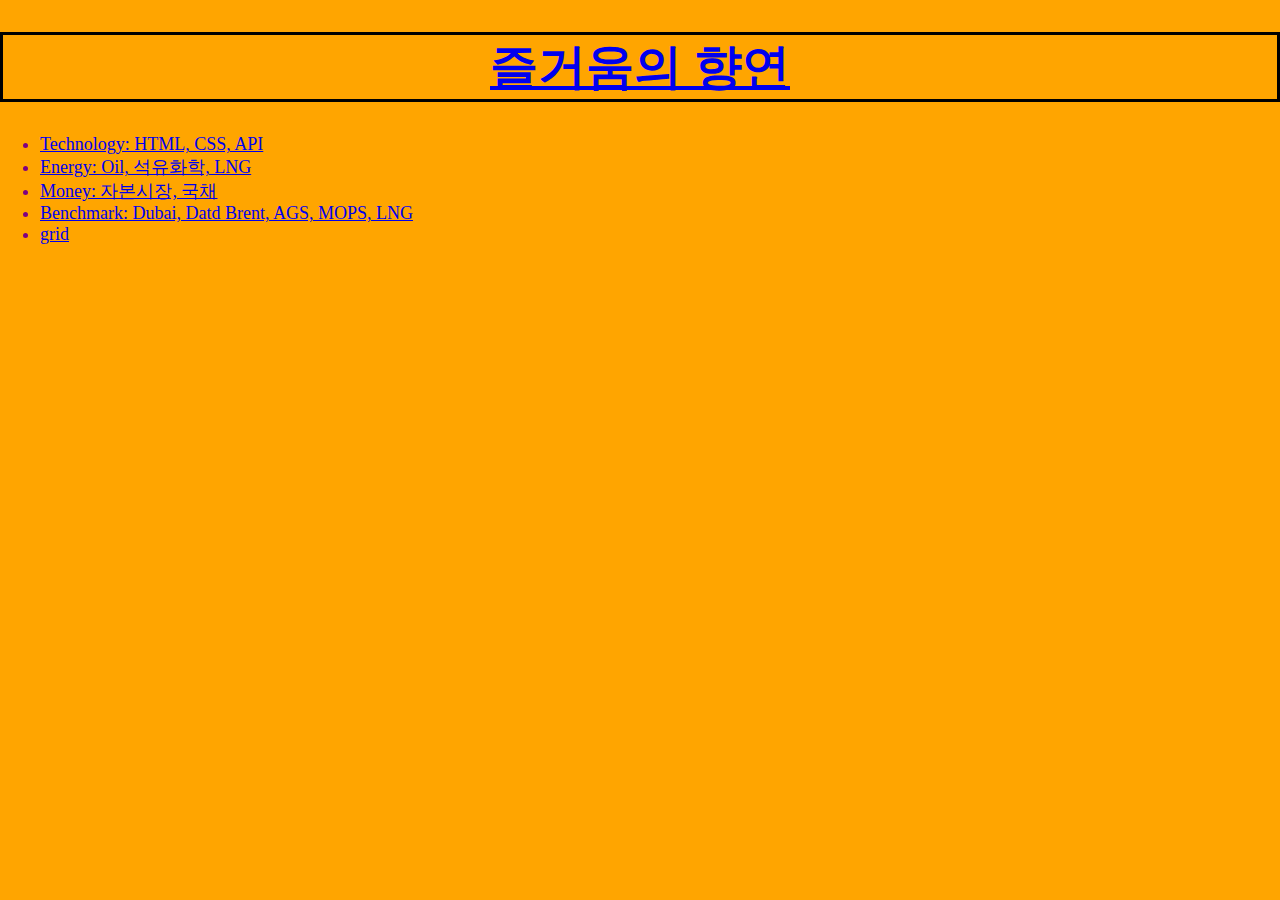
<file: index.html>
<!DOCTYPE html>
<html>
  <head>
    <meta charset="utf-8">
    <link rel="stylesheet" href="style.css">
    <title>즐거움의 향연</title>
    <style>
      text-align: center; 
      </style>
  </head>

  <body>
    <h1 class="title"> <a href="index.html"> 즐거움의 향연 </a> </h1>
    <ol> 
     <li> <a href="tech.html"> Technology: HTML, CSS, API </a> </li>
     <li> <a href="energy.html"> Energy: Oil, 석유화학, LNG </a> </li>
     <li> <a href="money.html">  Money: 자본시장, 국채 </a> </li>
     <li> <a href="platts.html"> Benchmark: Dubai, Datd Brent, AGS, MOPS, LNG </a> </li>
     <li> <a href="grid.html"> grid </a> </li>
     
    </ol>
        <p> <iframe src="https://www.google.com/maps/embed?pb=!1m18!1m12!1m3!1d3162.4351829558987!2d126.97559595064227!3d37.56836897969843!2m3!1f0!2f0!3f0!3m2!1i1024!2i768!4f13.1!3m3!1m2!1s0x357ca2ed050a2211%3A0xa2a46b19f892e942!2z7ISc7Jq47YyM7J2064K47Iqk7IS87YSw!5e0!3m2!1sko!2ssg!4v1594802346267!5m2!1sko!2ssg" width="400" height="300" frameborder="0" style="border:0;" allowfullscreen="" aria-hidden="false" tabindex="0"></iframe> 
        </p>
   
  </body>
</html>
</file>
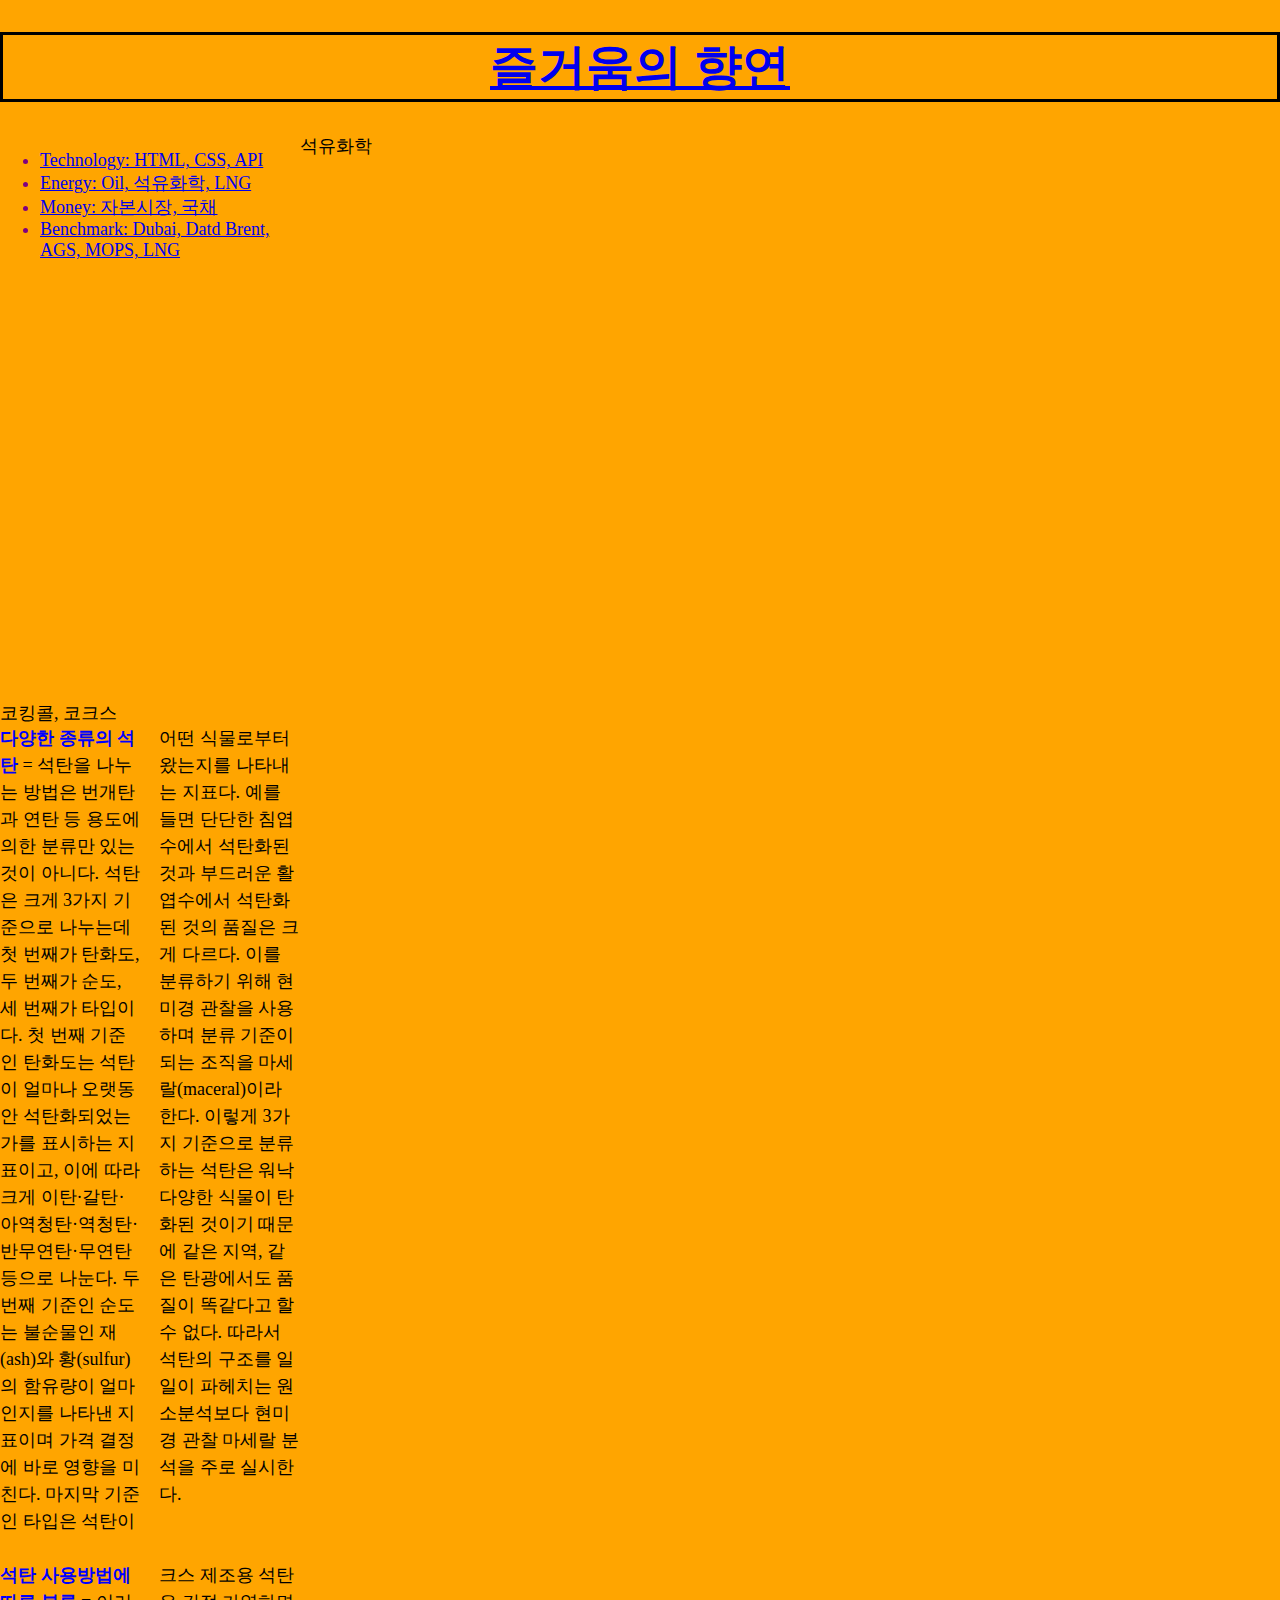
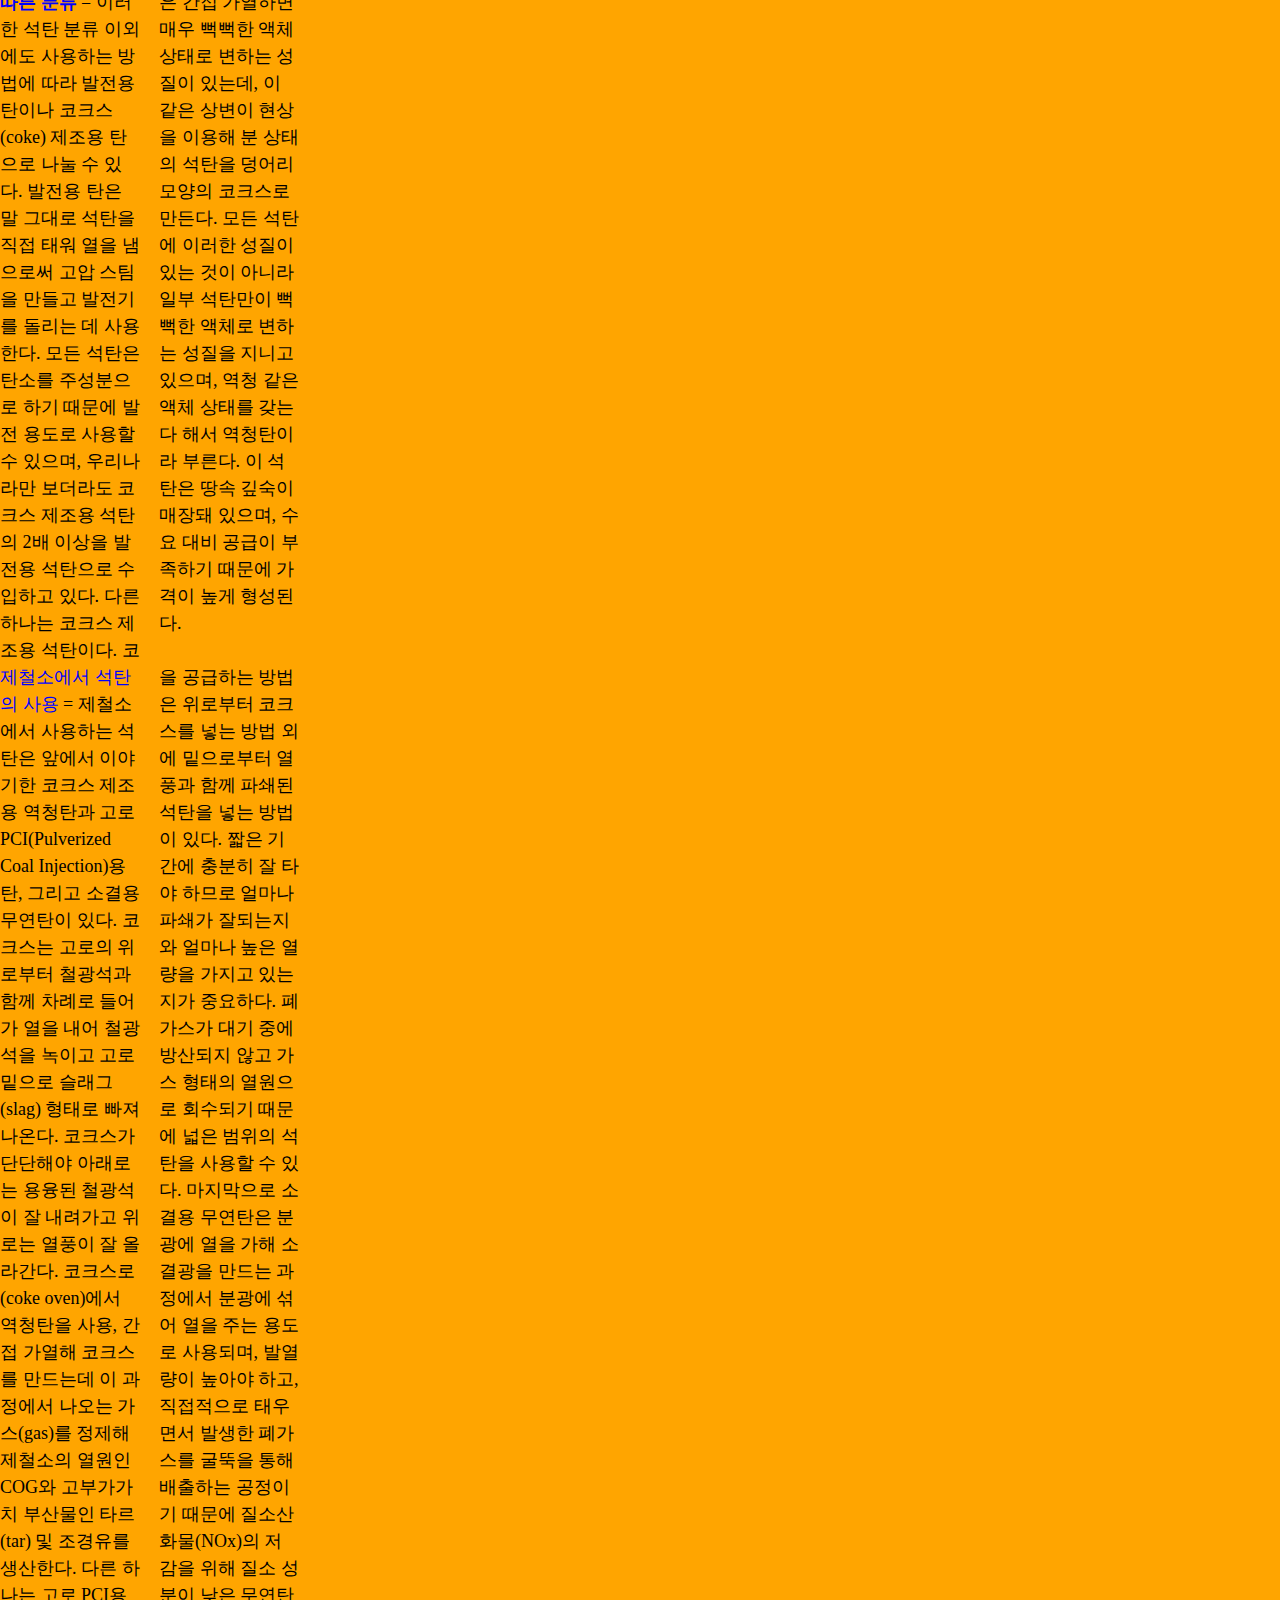
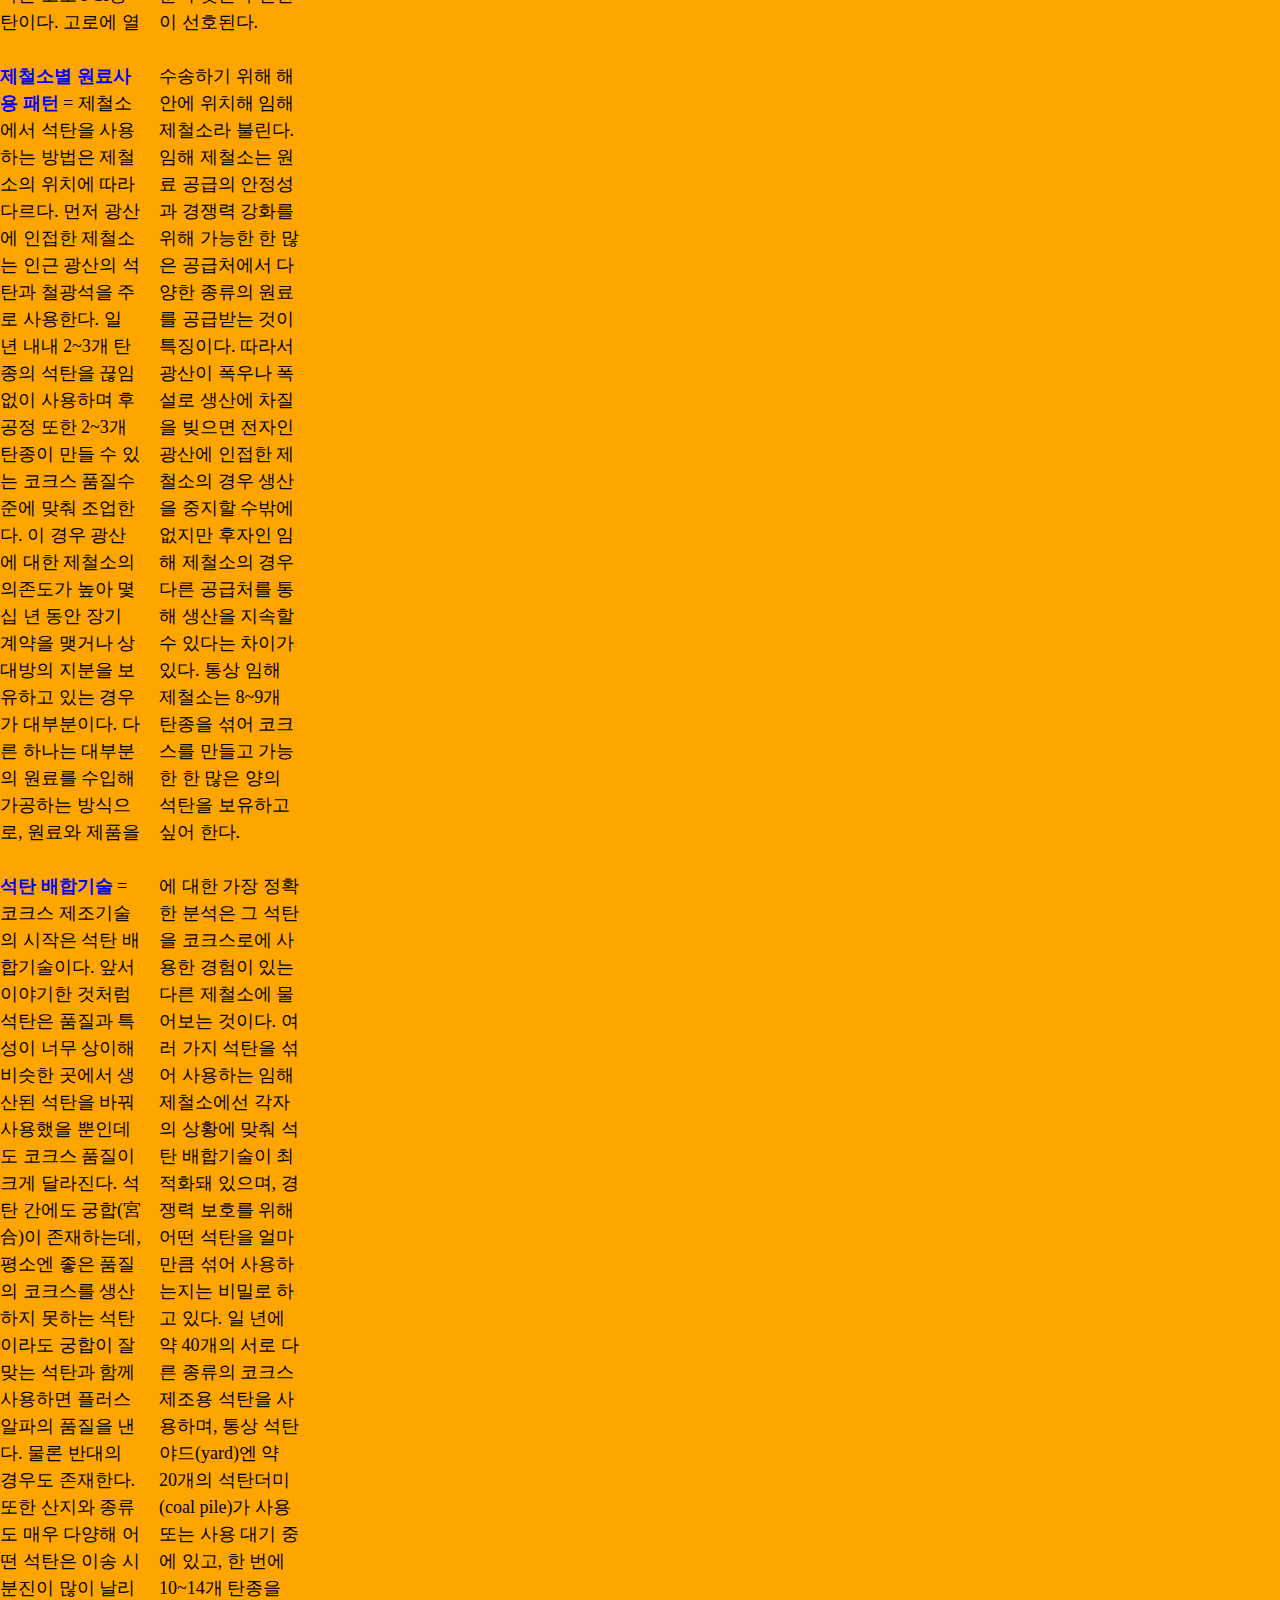
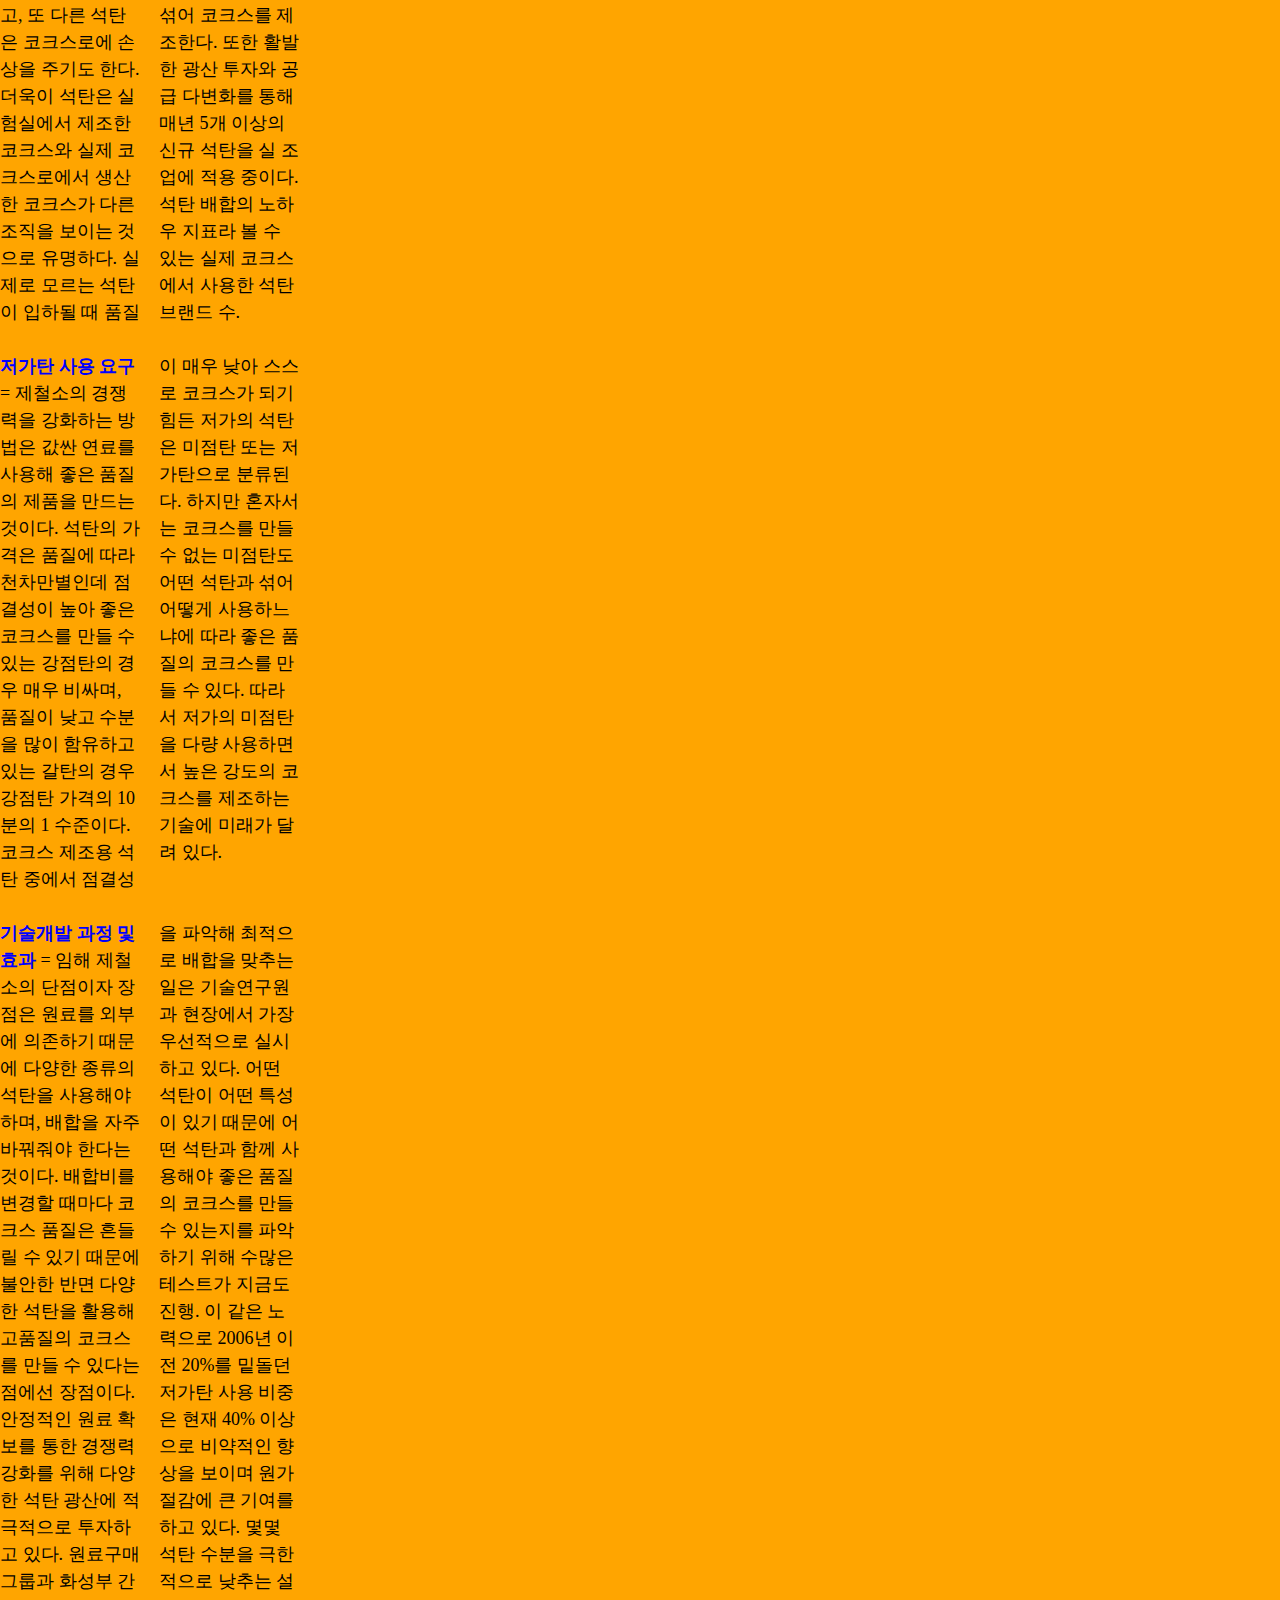
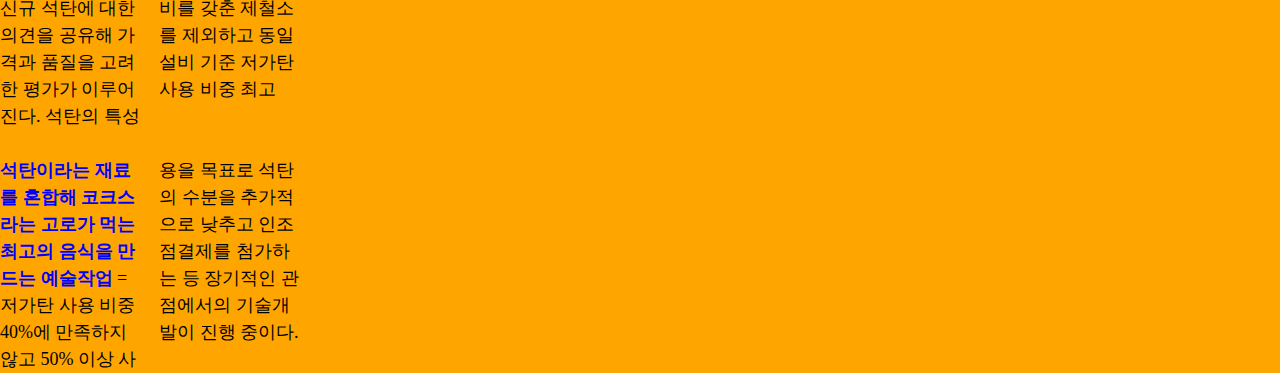
<file: energy.html>
<!DOCTYPE html>
<html>
  <head>
    <meta charset="utf-8">
    <link rel="stylesheet" href="style.css"> 
    <title>즐거움의 향연</title>
     
  </head>
  <body>
    <h1 class="title"> <a href="index.html"> 즐거움의 향연 </a> </h1>
  <div id="grid">
      <ol> 
     <li> <a href="tech.html">Technology: HTML, CSS, API </a> </li>
     <li> <a href="energy.html"> Energy: Oil, 석유화학, LNG </a> </li>
     <li> <a href="money.html">  Money: 자본시장, 국채 </a> </li>
     <li> <a href="platts.html"> Benchmark: Dubai, Datd Brent, AGS, MOPS, LNG </a> </li>
    </ol>
  
    <div>
       <p> 석유화학 </p>
     <iframe width="958" height="539" src="https://www.youtube.com/embed/F_bFXhcK6hM" frameborder="0" allow="accelerometer; autoplay; encrypted-media; gyroscope; picture-in-picture" allowfullscreen></iframe>
    </div>

    <div>
       <p> 코킹콜, 코크스 </p>
      <P style="LINE-HEIGHT: 150%"><B><FONT color=blue>다양한 종류의 석탄</FONT></B> = 석탄을 나누는 방법은 번개탄과 연탄 등 용도에 의한 분류만 있는 것이 아니다. 석탄은 크게 3가지 기준으로 나누는데 첫 번째가 탄화도, 두 번째가 순도, 세 번째가 타입이다. 첫 번째 기준인 탄화도는 석탄이 얼마나 오랫동안 석탄화되었는가를 표시하는 지표이고, 이에 따라 크게 이탄·갈탄·아역청탄·역청탄·반무연탄·무연탄 등으로 나눈다. 두 번째 기준인 순도는 불순물인 재(ash)와 황(sulfur)의 함유량이 얼마인지를 나타낸 지표이며 가격 결정에 바로 영향을 미친다. 마지막 기준인 타입은 석탄이 어떤 식물로부터 왔는지를 나타내는 지표다. 예를 들면 단단한 침엽수에서 석탄화된 것과 부드러운 활엽수에서 석탄화된 것의 품질은 크게 다르다. 이를 분류하기 위해 현미경 관찰을 사용하며 분류 기준이 되는 조직을 마세랄(maceral)이라 한다. 이렇게 3가지 기준으로 분류하는 석탄은 워낙 다양한 식물이 탄화된 것이기 때문에 같은 지역, 같은 탄광에서도 품질이 똑같다고 할 수 없다. 따라서 석탄의 구조를 일일이 파헤치는 원소분석보다 현미경 관찰 마세랄 분석을 주로 실시한다. 
      <P style="LINE-HEIGHT: 150%">&nbsp; 

<DIV></DIV>
<P style="LINE-HEIGHT: 150%">
<DIV></DIV>
<P style="LINE-HEIGHT: 150%">
<DIV></DIV>
<P style="LINE-HEIGHT: 150%"><B><FONT color=blue>석탄 사용방법에 따른 분류</FONT></B> = 이러한 석탄 분류 이외에도 사용하는 방법에 따라 발전용 탄이나 코크스(coke) 제조용 탄으로 나눌 수 있다. 발전용 탄은 말 그대로 석탄을 직접 태워 열을 냄으로써 고압 스팀을 만들고 발전기를 돌리는 데 사용한다. 모든 석탄은 탄소를 주성분으로 하기 때문에 발전 용도로 사용할 수 있으며, 우리나라만 보더라도 코크스 제조용 석탄의 2배 이상을 발전용 석탄으로 수입하고 있다. 다른 하나는 코크스 제조용 석탄이다. 코크스 제조용 석탄은 간접 가열하면 매우 뻑뻑한 액체 상태로 변하는 성질이 있는데, 이 같은 상변이 현상을 이용해 분 상태의 석탄을 덩어리 모양의 코크스로 만든다. 모든 석탄에 이러한 성질이 있는 것이 아니라 일부 석탄만이 뻑뻑한 액체로 변하는 성질을 지니고 있으며, 역청 같은 액체 상태를 갖는다 해서 역청탄이라 부른다. 이 석탄은 땅속 깊숙이 매장돼 있으며, 수요 대비 공급이 부족하기 때문에 가격이 높게 형성된다. 
<DIV></DIV>
<P style="LINE-HEIGHT: 150%">
<DIV></DIV>
<P style="LINE-HEIGHT: 150%">
<DIV></DIV>
<P style="LINE-HEIGHT: 150%"><FONT color=blue>제철소에서 석탄의 사용</FONT> = 제철소에서 사용하는 석탄은 앞에서 이야기한 코크스 제조용 역청탄과 고로 PCI(Pulverized Coal Injection)용 탄, 그리고 소결용 무연탄이 있다. 코크스는 고로의 위로부터 철광석과 함께 차례로 들어가 열을 내어 철광석을 녹이고 고로 밑으로 슬래그(slag) 형태로 빠져나온다. 코크스가 단단해야 아래로는 용융된 철광석이 잘 내려가고 위로는 열풍이 잘 올라간다. 코크스로(coke oven)에서 역청탄을 사용, 간접 가열해 코크스를 만드는데 이 과정에서 나오는 가스(gas)를 정제해 제철소의 열원인 COG와 고부가가치 부산물인 타르(tar) 및 조경유를 생산한다. 다른 하나는 고로 PCI용 탄이다. 고로에 열을 공급하는 방법은 위로부터 코크스를 넣는 방법 외에 밑으로부터 열풍과 함께 파쇄된 석탄을 넣는 방법이 있다. 짧은 기간에 충분히 잘 타야 하므로 얼마나 파쇄가 잘되는지와 얼마나 높은 열량을 가지고 있는지가 중요하다. 폐가스가 대기 중에 방산되지 않고 가스 형태의 열원으로 회수되기 때문에 넓은 범위의 석탄을 사용할 수 있다. 마지막으로 소결용 무연탄은 분광에 열을 가해 소결광을 만드는 과정에서 분광에 섞어 열을 주는 용도로 사용되며, 발열량이 높아야 하고, 직접적으로 태우면서 발생한 폐가스를 굴뚝을 통해 배출하는 공정이기 때문에 질소산화물(NOx)의 저감을 위해 질소 성분이 낮은 무연탄이 선호된다. 
<P style="LINE-HEIGHT: 150%">&nbsp; 
<DIV></DIV>
<P style="LINE-HEIGHT: 150%">
<DIV></DIV>
<P style="LINE-HEIGHT: 150%">
<DIV></DIV>
<P style="LINE-HEIGHT: 150%"><B><FONT color=blue>제철소별 원료사용 패턴</FONT></B> = 제철소에서 석탄을 사용하는 방법은 제철소의 위치에 따라 다르다. 먼저 광산에 인접한 제철소는 인근 광산의 석탄과 철광석을 주로 사용한다. 일 년 내내 2~3개 탄종의 석탄을 끊임없이 사용하며 후공정 또한 2~3개 탄종이 만들 수 있는 코크스 품질수준에 맞춰 조업한다. 이 경우 광산에 대한 제철소의 의존도가 높아 몇 십 년 동안 장기 계약을 맺거나 상대방의 지분을 보유하고 있는 경우가 대부분이다. 다른 하나는 대부분의 원료를 수입해 가공하는 방식으로, 원료와 제품을 수송하기 위해 해안에 위치해 임해 제철소라 불린다. 임해 제철소는 원료 공급의 안정성과 경쟁력 강화를 위해 가능한 한 많은 공급처에서 다양한 종류의 원료를 공급받는 것이 특징이다. 따라서 광산이 폭우나 폭설로 생산에 차질을 빚으면 전자인 광산에 인접한 제철소의 경우 생산을 중지할 수밖에 없지만 후자인 임해 제철소의 경우 다른 공급처를 통해 생산을 지속할 수 있다는 차이가 있다. 통상 임해 제철소는 8~9개 탄종을 섞어 코크스를 만들고 가능한 한 많은 양의 석탄을 보유하고 싶어 한다. 
<P style="LINE-HEIGHT: 150%">&nbsp; 
<DIV></DIV>
<P style="LINE-HEIGHT: 150%">
<DIV></DIV>
<P style="LINE-HEIGHT: 150%">
<DIV></DIV>
<P style="LINE-HEIGHT: 150%"><B><FONT color=blue>석탄 배합기술</FONT></B> = 코크스 제조기술의 시작은 석탄 배합기술이다. 앞서 이야기한 것처럼 석탄은 품질과 특성이 너무 상이해 비슷한 곳에서 생산된 석탄을 바꿔 사용했을 뿐인데도 코크스 품질이 크게 달라진다. 석탄 간에도 궁합(宮合)이 존재하는데, 평소엔 좋은 품질의 코크스를 생산하지 못하는 석탄이라도 궁합이 잘 맞는 석탄과 함께 사용하면 플러스 알파의 품질을 낸다. 물론 반대의 경우도 존재한다. 또한 산지와 종류도 매우 다양해 어떤 석탄은 이송 시 분진이 많이 날리고, 또 다른 석탄은 코크스로에 손상을 주기도 한다. 더욱이 석탄은 실험실에서 제조한 코크스와 실제 코크스로에서 생산한 코크스가 다른 조직을 보이는 것으로 유명하다. 실제로 모르는 석탄이 입하될 때 품질에 대한 가장 정확한 분석은 그 석탄을 코크스로에 사용한 경험이 있는 다른 제철소에 물어보는 것이다. 여러 가지 석탄을 섞어 사용하는 임해 제철소에선 각자의 상황에 맞춰 석탄 배합기술이 최적화돼 있으며, 경쟁력 보호를 위해 어떤 석탄을 얼마만큼 섞어 사용하는지는 비밀로 하고 있다. 일 년에 약 40개의 서로 다른 종류의 코크스 제조용 석탄을 사용하며, 통상 석탄 야드(yard)엔 약 20개의 석탄더미(coal pile)가 사용 또는 사용 대기 중에 있고, 한 번에 10~14개 탄종을 섞어 코크스를 제조한다. 또한 활발한 광산 투자와 공급 다변화를 통해 매년 5개 이상의 신규 석탄을 실 조업에 적용 중이다. 석탄 배합의 노하우 지표라 볼 수 있는 실제 코크스에서 사용한 석탄 브랜드 수. 
<P style="LINE-HEIGHT: 150%">&nbsp; 
<DIV></DIV>
<P style="LINE-HEIGHT: 150%">
<DIV></DIV>
<P style="LINE-HEIGHT: 150%">
<DIV></DIV>
<P style="LINE-HEIGHT: 150%"><B><FONT color=blue>저가탄 사용 요구</FONT></B> = 제철소의 경쟁력을 강화하는 방법은 값싼 연료를 사용해 좋은 품질의 제품을 만드는 것이다. 석탄의 가격은 품질에 따라 천차만별인데 점결성이 높아 좋은 코크스를 만들 수 있는 강점탄의 경우 매우 비싸며, 품질이 낮고 수분을 많이 함유하고 있는 갈탄의 경우 강점탄 가격의 10분의 1 수준이다. 코크스 제조용 석탄 중에서 점결성이 매우 낮아 스스로 코크스가 되기 힘든 저가의 석탄은 미점탄 또는 저가탄으로 분류된다. 하지만 혼자서는 코크스를 만들 수 없는 미점탄도 어떤 석탄과 섞어 어떻게 사용하느냐에 따라 좋은 품질의 코크스를 만들 수 있다.  따라서 저가의 미점탄을 다량 사용하면서 높은 강도의 코크스를 제조하는 기술에 미래가 달려 있다. 
<P style="LINE-HEIGHT: 150%">&nbsp; 
<DIV></DIV>
<P style="LINE-HEIGHT: 150%">
<DIV></DIV>
<P style="LINE-HEIGHT: 150%">
<DIV></DIV>
<P style="LINE-HEIGHT: 150%"><B><FONT color=blue>기술개발 과정 및 효과</FONT></B> = 임해 제철소의 단점이자 장점은 원료를 외부에 의존하기 때문에 다양한 종류의 석탄을 사용해야 하며, 배합을 자주 바꿔줘야 한다는 것이다. 배합비를 변경할 때마다 코크스 품질은 흔들릴 수 있기 때문에 불안한 반면 다양한 석탄을 활용해 고품질의 코크스를 만들 수 있다는 점에선 장점이다. 안정적인 원료 확보를 통한 경쟁력 강화를 위해 다양한 석탄 광산에 적극적으로 투자하고 있다. 원료구매그룹과 화성부 간 신규 석탄에 대한 의견을 공유해 가격과 품질을 고려한 평가가 이루어진다. 석탄의 특성을 파악해 최적으로 배합을 맞추는 일은 기술연구원과 현장에서 가장 우선적으로 실시하고 있다. 어떤 석탄이 어떤 특성이 있기 때문에 어떤 석탄과 함께 사용해야 좋은 품질의 코크스를 만들 수 있는지를 파악하기 위해 수많은 테스트가 지금도 진행. 이 같은 노력으로 2006년 이전 20%를 밑돌던 저가탄 사용 비중은 현재 40% 이상으로 비약적인 향상을 보이며 원가절감에 큰 기여를 하고 있다. 몇몇 석탄 수분을 극한적으로 낮추는 설비를 갖춘 제철소를 제외하고 동일 설비 기준 저가탄 사용 비중 최고
<P style="LINE-HEIGHT: 150%">&nbsp; 
<DIV></DIV>
<P style="LINE-HEIGHT: 150%">
<DIV></DIV>
<P style="LINE-HEIGHT: 150%">
<DIV></DIV>
<P style="LINE-HEIGHT: 150%"><B><FONT color=blue>석탄이라는 재료를 혼합해 코크스라는 고로가 먹는 최고의 음식을 만드는 예술작업</FONT></B> = 저가탄 사용 비중 40%에 만족하지 않고 50% 이상 사용을 목표로 석탄의 수분을 추가적으로 낮추고 인조 점결제를 첨가하는 등 장기적인 관점에서의 기술개발이 진행 중이다. 
    </div>

  </div>
  </body>

</html>
</file>
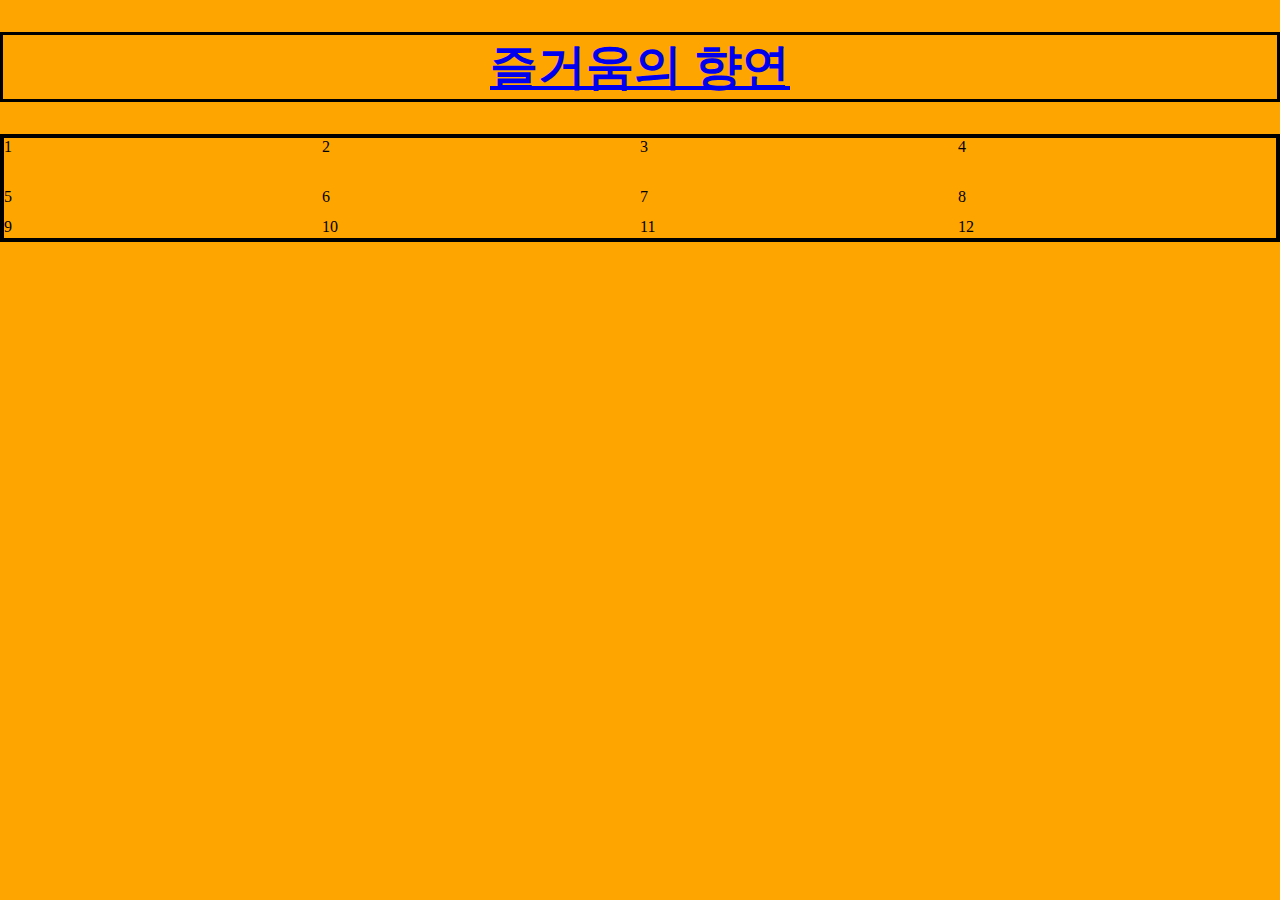
<file: grid.html>
<!DOCTYPE html>
<html>
  <head>
    <meta charset="utf-8">
    <link rel="stylesheet" href="style.css">
    
  </head>

  <body>
    <h1 class="title"> <a href="index.html"> 즐거움의 향연 </a> </h1>
   
   
    <div class="grid-container">
      <div class="grid-item"> 1 </div>
      <div class="grid-item"> 2 </div>
      <div class="grid-item"> 3 </div>
      <div class="grid-item"> 4 </div>
      <div class="grid-item"> 5 </div>
      <div class="grid-item"> 6 </div>
      <div class="grid-item"> 7 </div>
      <div class="grid-item"> 8 </div>
      <div class="grid-item"> 9 </div>
      <div class="grid-item"> 10 </div>
      <div class="grid-item"> 11 </div>
      <div class="grid-item"> 12 </div>

    </div>
  </body>
</html>
</file>
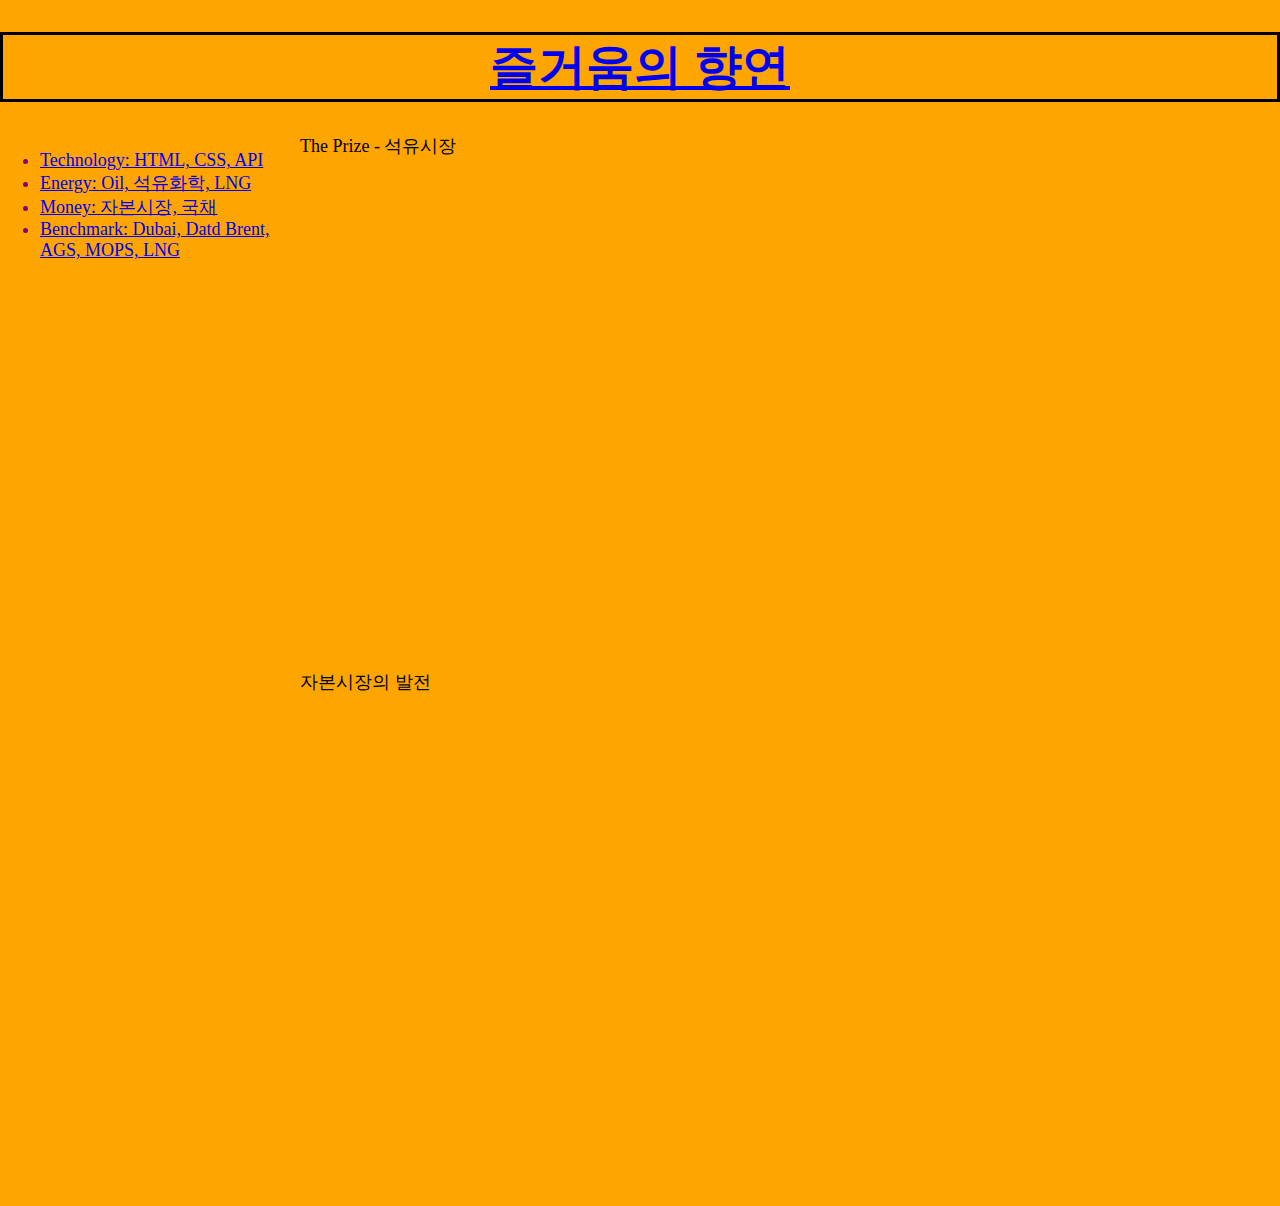
<file: money.html>
<!DOCTYPE html>
<html>
  <head>
    <meta charset="utf-8">
    <link rel="stylesheet" href="style.css">
    <title>즐거움의 향연</title>
   </head>
  
  <body>
      <h1 class="title"> <a href="index.html"> 즐거움의 향연 </a> </h1>
    <div id="grid">
     <ol> 
      <li> <a href="tech.html">Technology: HTML, CSS, API </a> </li>
     <li> <a href="energy.html"> Energy: Oil, 석유화학, LNG </a> </li>
     <li> <a href="money.html">  Money: 자본시장, 국채 </a> </li>
     <li> <a href="platts.html"> Benchmark: Dubai, Datd Brent, AGS, MOPS, LNG </a> </li>
     </ol>
    <div>
       <p>The Prize - 석유시장 </p> 
       <iframe width="720" height="508" src="https://www.youtube.com/embed/H2hSATHD634" frameborder="0" allow="accelerometer; autoplay; encrypted-media; gyroscope; picture-in-picture" allowfullscreen></iframe>

       <p>자본시장의 발전 </p> 
        <iframe width="903" height="508" src="https://www.youtube.com/embed/ymEa24r0xXk?list=PLdScCDyr2j89E7o9sWHof1HCoQd_bpb4U" frameborder="0" allow="accelerometer; autoplay; encrypted-media; gyroscope; picture-in-picture" allowfullscreen></iframe>
     </div>
    </div>
  </body>
</html>
</file>
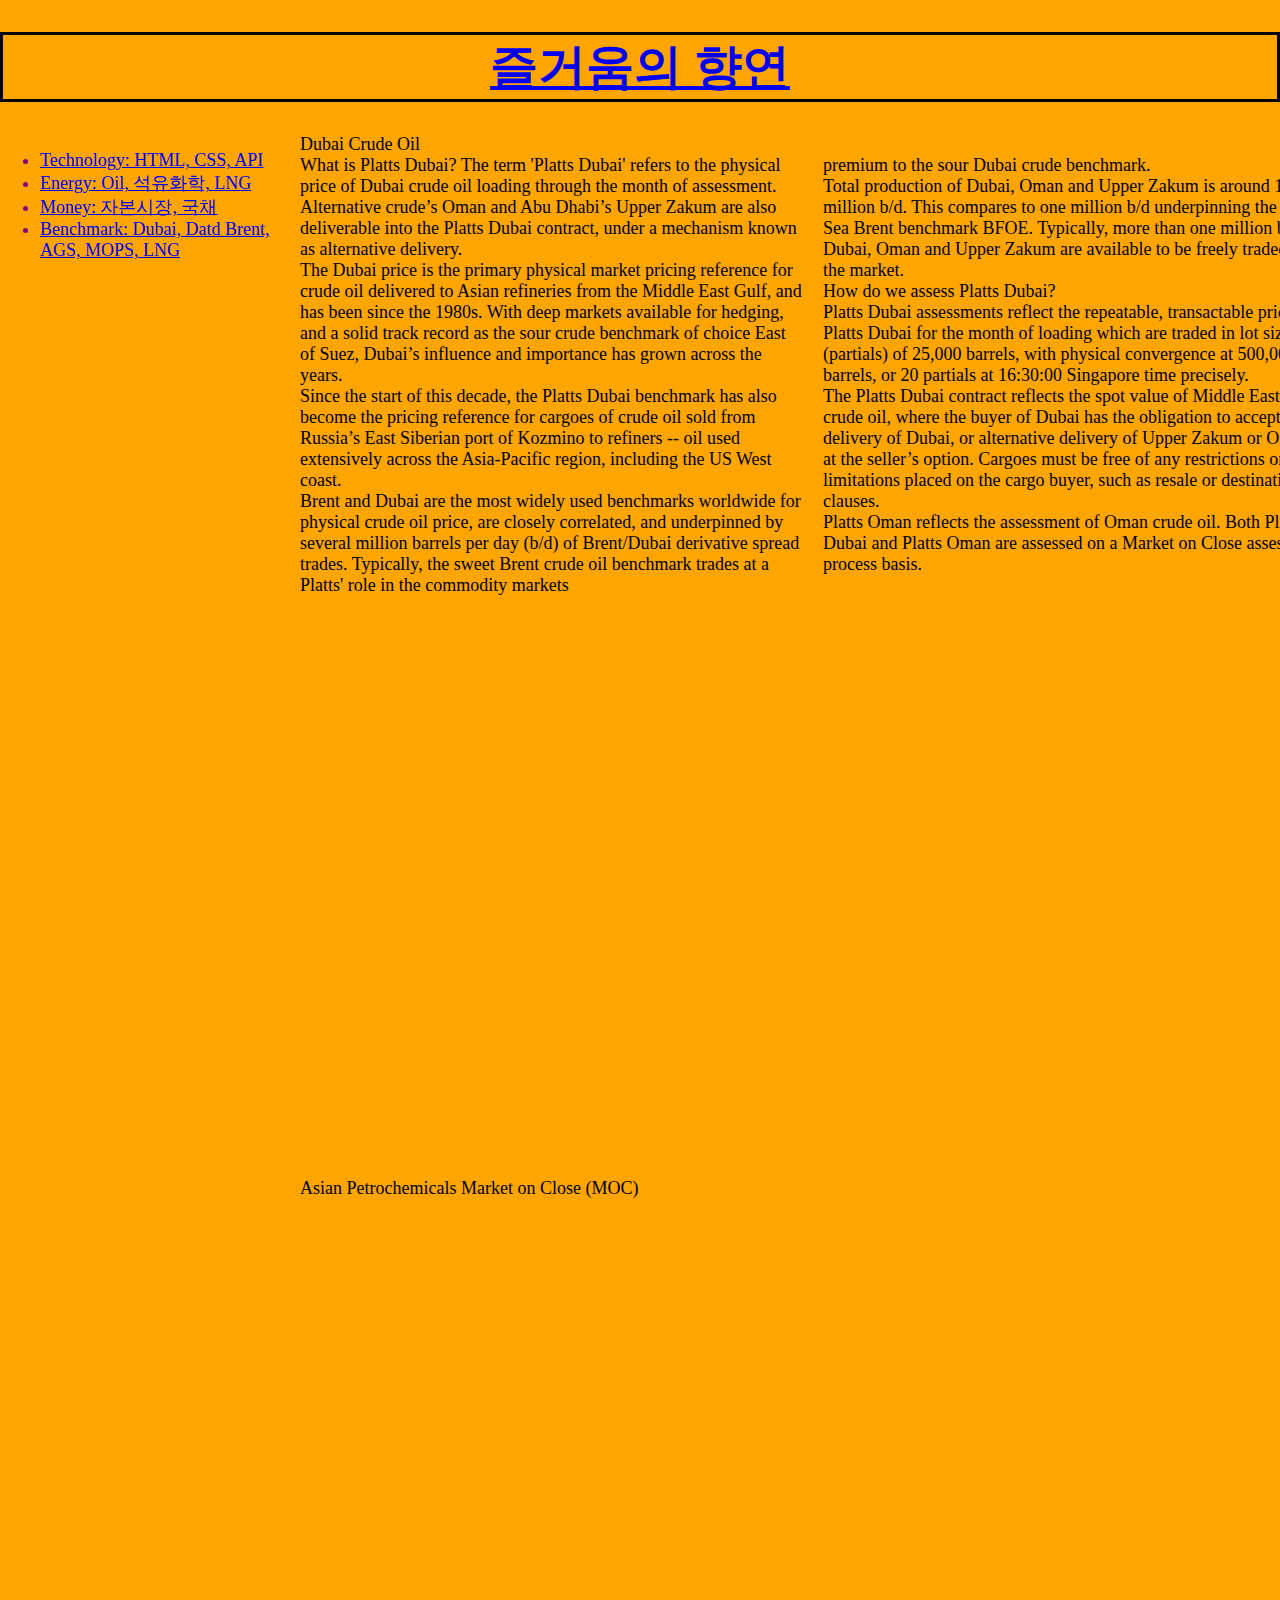
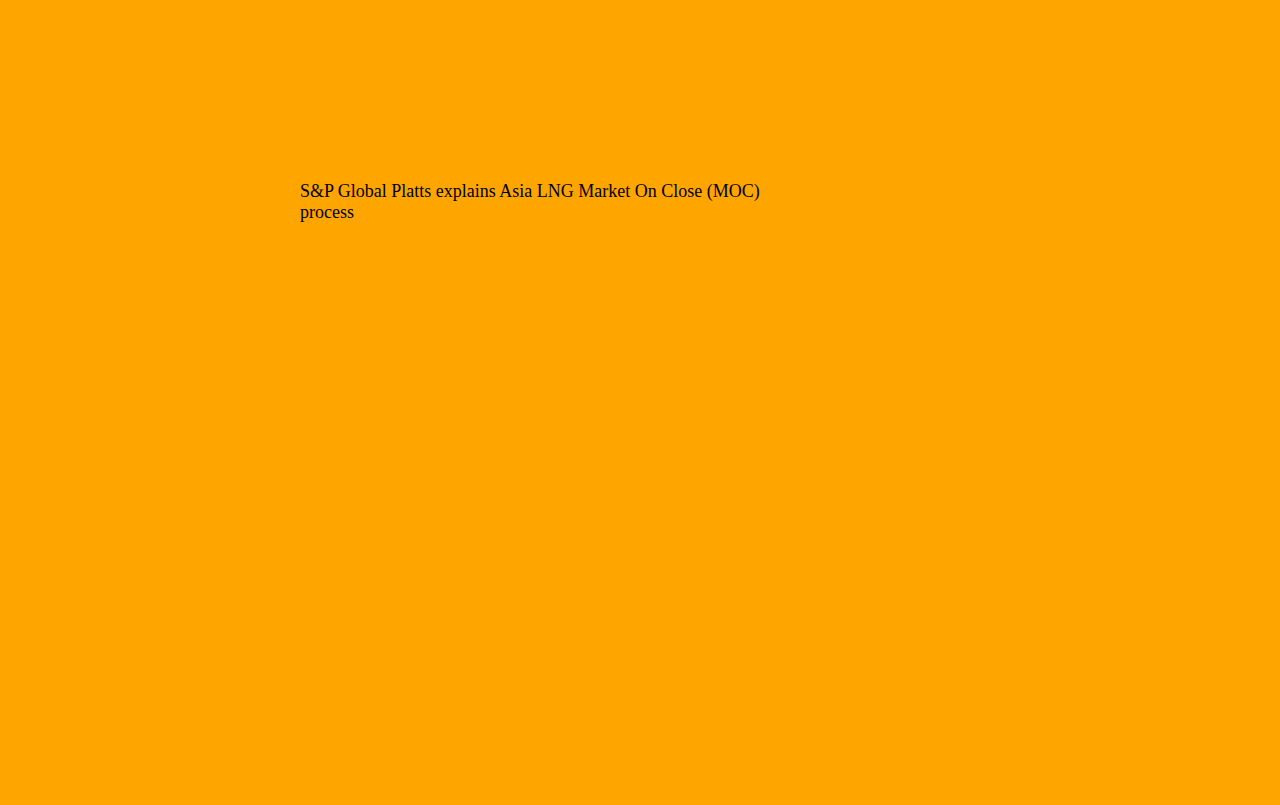
<file: platts.html>
<!DOCTYPE html>
<html>
  <head>
    <meta charset="utf-8">
    <link rel="stylesheet" href="style.css"> 
    <title>즐거움의 향연</title>
     
  </head>
  <body>
     <h1 class="title"> <a href="index.html"> 즐거움의 향연 </a> </h1>
  <div id="grid">
      <ol> 
     <li> <a href="tech.html">Technology: HTML, CSS, API </a> </li>
     <li> <a href="energy.html"> Energy: Oil, 석유화학, LNG </a> </li>
     <li> <a href="money.html">  Money: 자본시장, 국채 </a> </li>
     <li> <a href="platts.html"> Benchmark: Dubai, Datd Brent, AGS, MOPS, LNG </a> </li>
    </ol>
  
    <div>
      <p> Dubai Crude Oil </p>
       <p> What is Platts Dubai?
       The term 'Platts Dubai' refers to the physical price of Dubai crude oil loading through the month of assessment. Alternative crude’s Oman and Abu Dhabi’s Upper Zakum are also deliverable into the Platts Dubai contract, under a mechanism known as alternative delivery. <br>

       The Dubai price is the primary physical market pricing reference for crude oil delivered to Asian refineries from the Middle East Gulf, and has been since the 1980s. With deep markets available for hedging, and a solid track record as the sour crude benchmark of choice East of Suez, Dubai’s influence and importance has grown across the years.<br>

       Since the start of this decade, the Platts Dubai benchmark has also become the pricing reference for cargoes of crude oil sold from Russia’s East Siberian port of Kozmino to refiners -- oil used extensively across the Asia-Pacific region, including the US West coast.<br>

       Brent and Dubai are the most widely used benchmarks worldwide for physical crude oil price, are closely correlated, and underpinned by several million barrels per day (b/d) of Brent/Dubai derivative spread trades. Typically, the sweet Brent crude oil benchmark trades at a premium to the sour Dubai crude benchmark.<br>

       Total production of Dubai, Oman and Upper Zakum is around 1.6 million b/d. This compares to one million b/d underpinning the North Sea Brent benchmark BFOE. Typically, more than one million b/d of Dubai, Oman and Upper Zakum are available to be freely traded in the market.<br>

       How do we assess Platts Dubai?<br>
       Platts Dubai assessments reflect the repeatable, transactable price of Platts Dubai for the month of loading which are traded in lot sizes (partials) of 25,000 barrels, with physical convergence at 500,000 barrels, or 20 partials at 16:30:00 Singapore time precisely.<br>

       The Platts Dubai contract reflects the spot value of Middle East sour crude oil, where the buyer of Dubai has the obligation to accept delivery of Dubai, or alternative delivery of Upper Zakum or Oman, at the seller’s option. Cargoes must be free of any restrictions or limitations placed on the cargo buyer, such as resale or destination clauses.<br>

       Platts Oman reflects the assessment of Oman crude oil. Both Platts Dubai and Platts Oman are assessed on a Market on Close assessment process basis.<br> </P>


       <p> Platts' role in the commodity markets </p>
      <iframe width="1028" height="578" src="https://www.youtube.com/embed/DL95fF7scvQ" frameborder="0" allow="accelerometer; autoplay; encrypted-media; gyroscope; picture-in-picture" allowfullscreen></iframe>

       <p> Asian Petrochemicals Market on Close (MOC) </p>
       <iframe width="1028" height="578" src="https://www.youtube.com/embed/4j4co_5cMgc" frameborder="0" allow="accelerometer; autoplay; encrypted-media; gyroscope; picture-in-picture" allowfullscreen></iframe>
       <p> S&P Global Platts explains Asia LNG Market On Close (MOC) process </p>
       <iframe width="1028" height="578" src="https://www.youtube.com/embed/LWKrzeULBaY" frameborder="0" allow="accelerometer; autoplay; encrypted-media; gyroscope; picture-in-picture" allowfullscreen></iframe>


    </div>
  </div>
  </body>

</html>
</file>
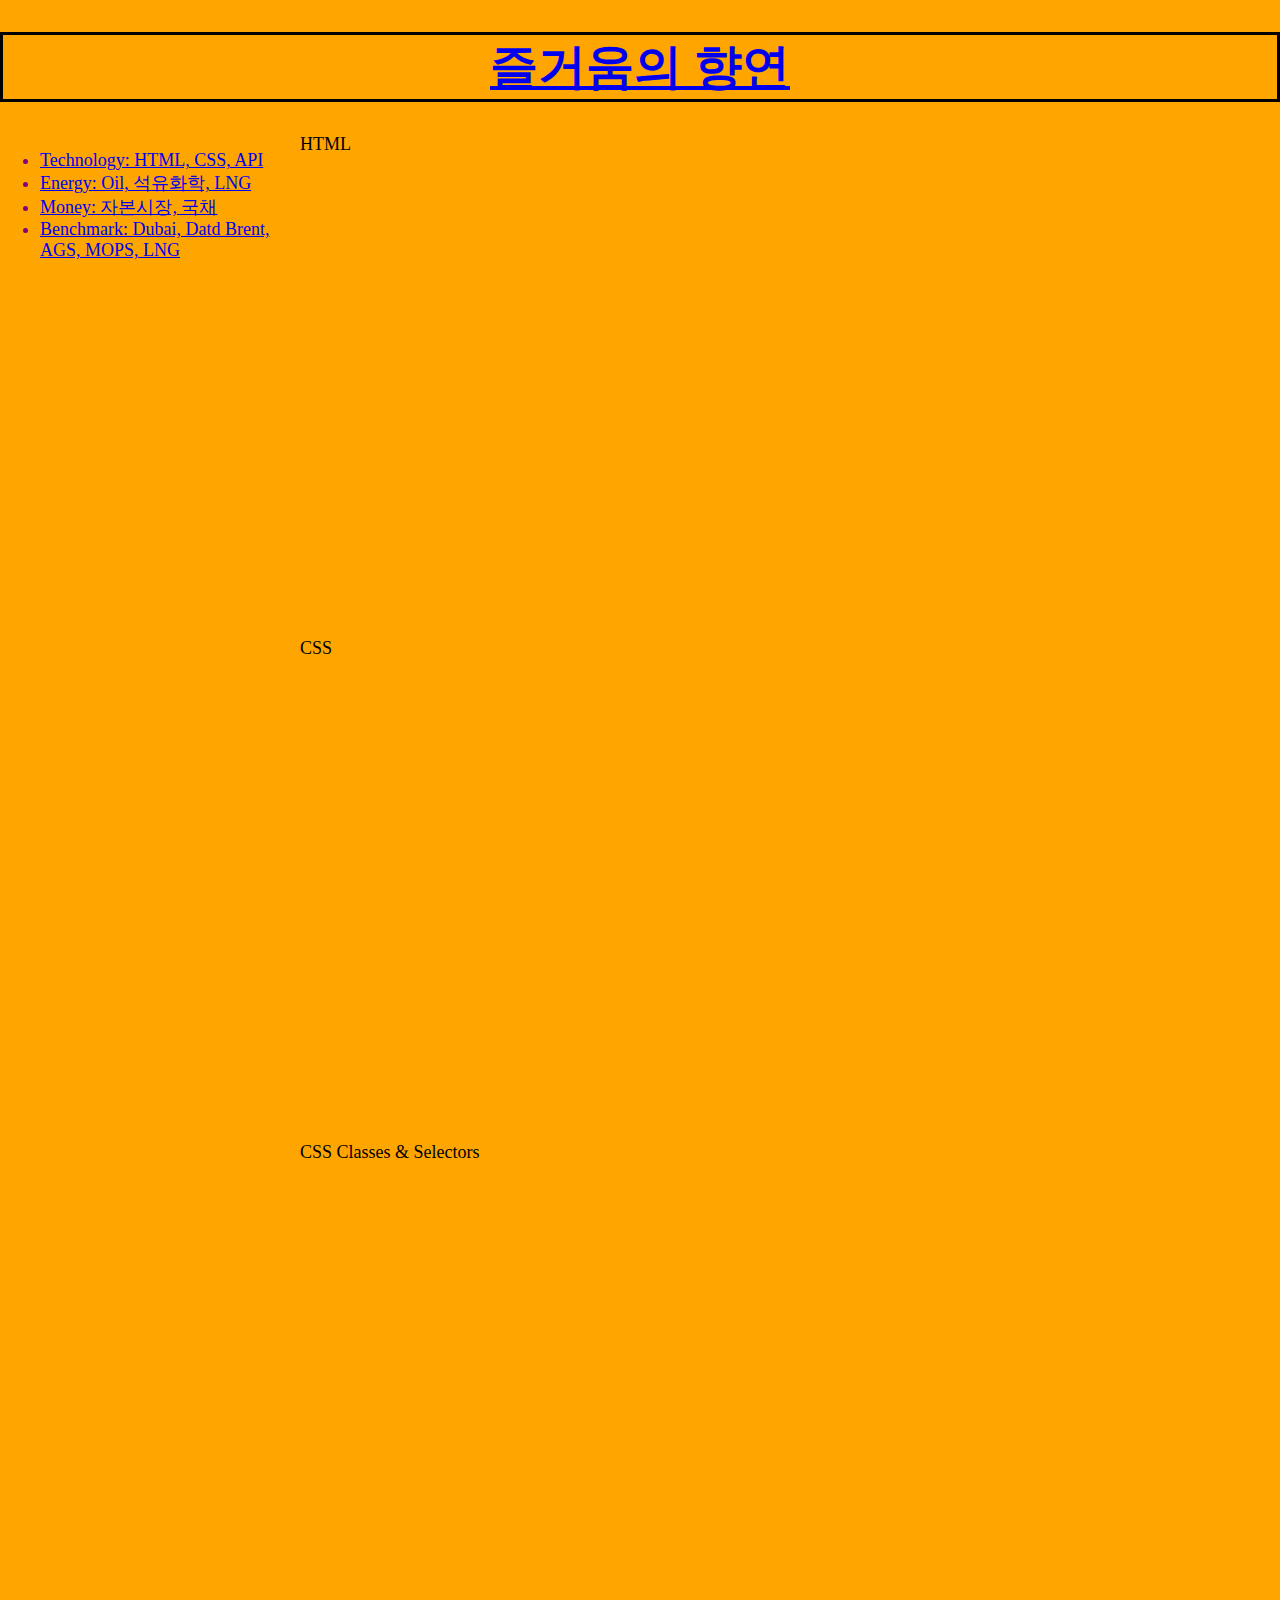
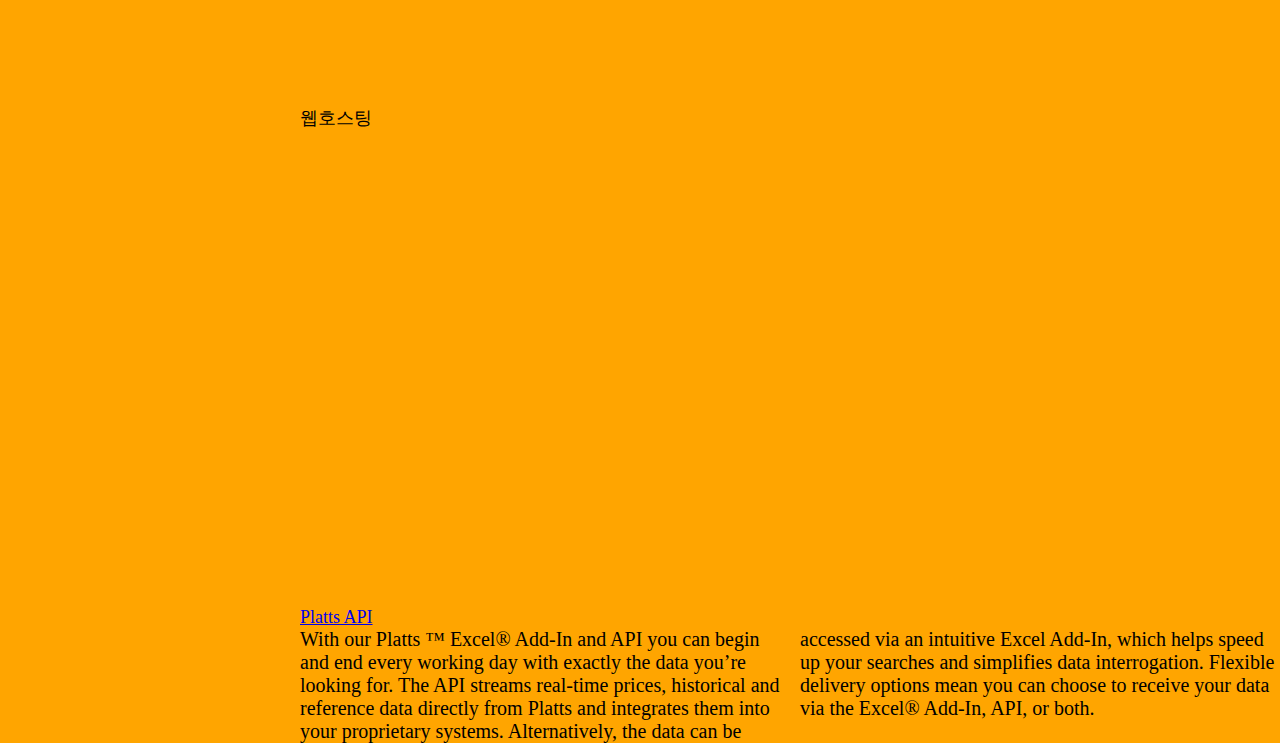
<file: tech.html>
<!DOCTYPE html>
<html>
 <head>
    <meta charset="utf-8">
    <link rel="stylesheet" href="style.css">
    <title>즐거움의 향연</title>
     
  </head>

  <body>
     <h1 class="title"> <a href="index.html"> 즐거움의 향연 </a> </h1>
   <div id="grid">
    <ol> 
     <li> <a href="tech.html">Technology: HTML, CSS, API </a> </li>
     <li> <a href="energy.html"> Energy: Oil, 석유화학, LNG </a> </li>
     <li> <a href="money.html">  Money: 자본시장, 국채 </a> </li>
     <li> <a href="platts.html"> Benchmark: Dubai, Datd Brent, AGS, MOPS, LNG </a> </li>
    </ol>
    <div> 
      <p> HTML</p> 
       <iframe width="851" height="479" src="https://www.youtube.com/embed/7T7r_oSp0SE?list=PLuHgQVnccGMDZP7FJ_ZsUrdCGH68ppvPb" frameborder="0" allow="accelerometer; autoplay; encrypted-media; gyroscope; picture-in-picture" allowfullscreen></iframe>

       <p> CSS </p>
       <iframe width="851" height="479" src="https://www.youtube.com/embed/djBrHjeitUo?list=PLuHgQVnccGMAnWgUYiAW2cTzSBywFO75B" frameborder="0" allow="accelerometer; autoplay; encrypted-media; gyroscope; picture-in-picture" allowfullscreen></iframe>
       <p> CSS Classes & Selectors </p>

       <iframe width="958" height="539" src="https://www.youtube.com/embed/FHZn6706e3Q" frameborder="0" allow="accelerometer; autoplay; encrypted-media; gyroscope; picture-in-picture" allowfullscreen></iframe>

        <p> 웹호스팅 </p>
       <iframe width="840" height="473" src="https://www.youtube.com/embed/n1wvs7xuUYk" frameborder="0" allow="accelerometer; autoplay; encrypted-media; gyroscope; picture-in-picture" allowfullscreen></iframe>
        <p> <a href="https://developer.platts.com/" target="_blank">  Platts API </a> </p>

        <p class="highlight"> With our Platts ™ Excel® Add-In and API you can begin and end every working day with exactly the data you’re looking for.

        The API streams real-time prices, historical and reference data directly from Platts and integrates them into your proprietary systems. Alternatively, the data can be accessed via an intuitive Excel Add-In, which helps speed up your searches and simplifies data interrogation. Flexible delivery options mean you can choose to receive your data via the Excel® Add-In, API, or both. </p>
    
      </div>
    </div>
  </body>

</html>
</file>
<file: style.css>
/* variable */
:root{
  --primary: orange;
  --secondary: blue;
}

/* reset */
body,p,li{
  margin: 0;
  padding: 0;
  text-decoration: none;
}

body{
  background: var(--primary);
}
p.highlight {
     /* color: orange;  */
      font-size: 20px;
      
}
 h1 {
      text-align: center; 
      background-color: none;
      border: solid; 
       
      }
 li {
      list-style-type: disc;
      font-size: 18px;
 }
 p {
    column-count: 2;
    color: black;
    font-size: 18px;
  }
 #grid{
      display: grid;
      grid-template-columns: 300px 1fr;
    }
 
 @media(max-width:800px) {
      #grid{
        display: block;
      } 
  }/*
@media screen and (min-width:400px) {
       } 
 */   
ol {
  color:purple;
}

.title {
  font-size: 300%;
  
}


.grid-container{
  border: 4px solid black;
  display: grid;
  grid-template-columns: repeat(4, 1fr);
  grid-template-rows: 50px 30px 20px;

}
/* <-- 가리는 글 연습 --> */
</file>
